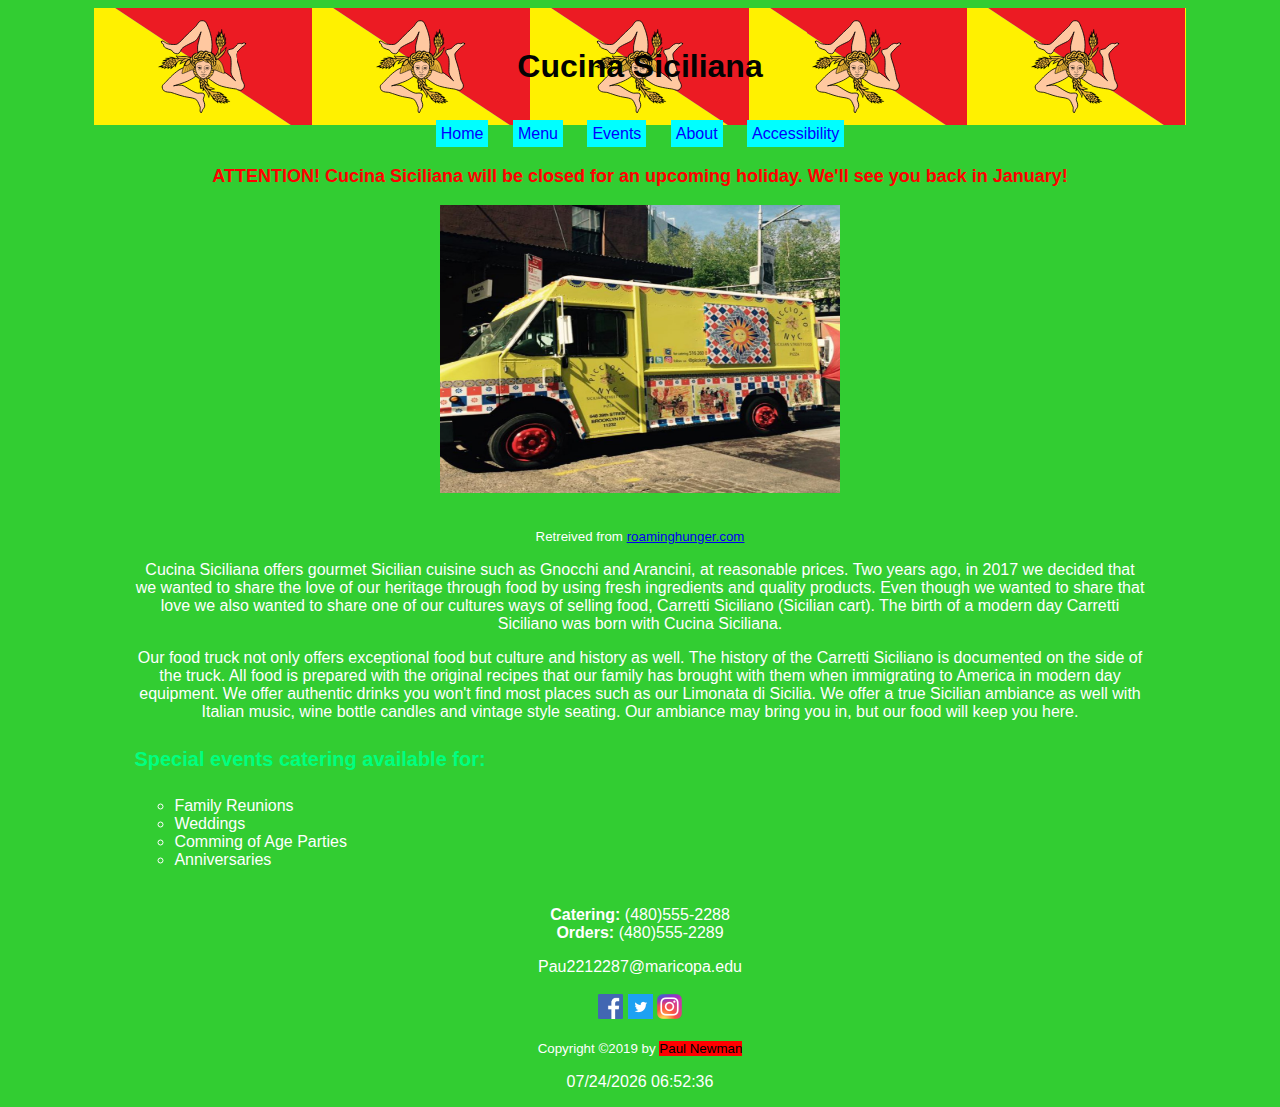
<file: index.html>
<!DOCTYPE html>
<html lang="en">

<head>
    <meta name="viewport" content="width=device-width, initial-scale=1.0">
    <link rel="stylesheet" href="mystyle.css" type="text/css">
    <meta name="description" content="Gourmet Sicilian Cuisine at resonable prices. Come visit the Cucina Siciliana Food Truck today!">
    <meta name="keywords" content="Sicilian food, Italian food, Gourmet cuisine, pasta, food truck, Cucina Siciliana">
    <!-- The purpose and importance of the description meta tag is a short description that shows up under the webpage title in the search engine. The purpose and importance of the keywords meta tag is that this webpage will show up in a search when those words are searched by someone on a search engine -->
    <title>Cucina Siciliana | Welcome</title>
    <meta charset="UTF-8">
    <meta name="author" content="Paul Newman">
    <!-- [if lt IE 9]
            <script src="http://html5shim.googlcode.com/svn/trunk/html5.js"></script>
        <![endif]-->
</head>

<body>
    <!-- Internet/Web Development Level 1, 23163, Lesson 11 -->
    <header>
        <h1>Cucina Siciliana</h1>
        <nav>
            <a href="index.html">Home</a>
            <a href="menu.html">Menu</a>
            <a href="events.html">Events</a>
            <a href="about.html">About</a>
            <a href="accessibility.html">Accessibility</a>
        </nav>
    </header>
    <main>
        <!-- I used the strong tag because its used to display a warning or caution and will be seen sooner -->
        <!-- I chose Times New Roman because it is the most commonly used font on computers and has straight edges. It is important to use websafe fonts because if a font is not on the computer of the person viewing the page then the letters will not show up in that font -->
        <p style="font-size: large; font-family: Verdana, Geneva, Tahoma, sans-serif; color:red"><strong>ATTENTION! Cucina Siciliana will be closed for an upcoming holiday. We'll see you back in January!</strong></p>
        <!-- it is a jpeg image at width 400 and height 288 -->
        <img src="images/food.jpg" alt="Cucina Siciliana Food Truck" width="400" height="288"><br>
        <p><small>Retreived from <a href="https://www.roaminghunger.com/picciotto-nyc/">roaminghunger.com</a></small></p>
        <p>Cucina Siciliana offers gourmet Sicilian cuisine such as Gnocchi and Arancini, at reasonable prices. Two years ago, in 2017 we decided that we wanted to share the love of our heritage through food by using fresh ingredients and quality products.
            Even though we wanted to share that love we also wanted to share one of our cultures ways of selling food, Carretti Siciliano (Sicilian cart). The birth of a modern day Carretti Siciliano was born with Cucina Siciliana.</p>
        <p>Our food truck not only offers exceptional food but culture and history as well. The history of the Carretti Siciliano is documented on the side of the truck. All food is prepared with the original recipes that our family has brought with them
            when immigrating to America in modern day equipment. We offer authentic drinks you won't find most places such as our Limonata di Sicilia. We offer a true Sicilian ambiance as well with Italian music, wine bottle candles and vintage style
            seating. Our ambiance may bring you in, but our food will keep you here.
        </p>
        <h2>Special events catering available for:</h2>
        <ul>
            <li>Family Reunions</li>
            <li>Weddings</li>
            <li>Comming of Age Parties</li>
            <li>Anniversaries</li>
        </ul>
    </main>
    <footer>
        <!-- I used the </b> tag to bold the text as it is specifically for bolding and wont add any empasis to it -->
        <!-- I changed the <b> tag to css inline style for bold -->
        <p><span>Catering:</span> (480)555-2288<br>
            <span>Orders:</span> (480)555-2289</p>
        <!-- The difference between external and internal links are that internal lead to other pages in the root file such as index.html, menu.html and events.html where as external lead to other websites. I used external links below -->
        <p>
            Pau2212287@maricopa.edu<br>
            <br>
            <a href="https://www.facebook.com/GilbertFeastival/"><img src="images/facebook.jpg" alt="facebook" width="25" height="25"></a>
            <a href="http://www.twitter.com"><img src="images/twitter.jpg" alt="twitter" width="25" height="25"></a>
            <a href="https://www.instagram.com/"><img src="images/instagram.jpg" alt="instagram" width="25" height="25"></a>
        </p>
        <p><small>Copyright &copy;2019 by <mark>Paul Newman</mark></small></p>
        <p id="lastMod"></p>
        <script src="myjava.js"></script>
    </footer>
</body>

</html>
</file>
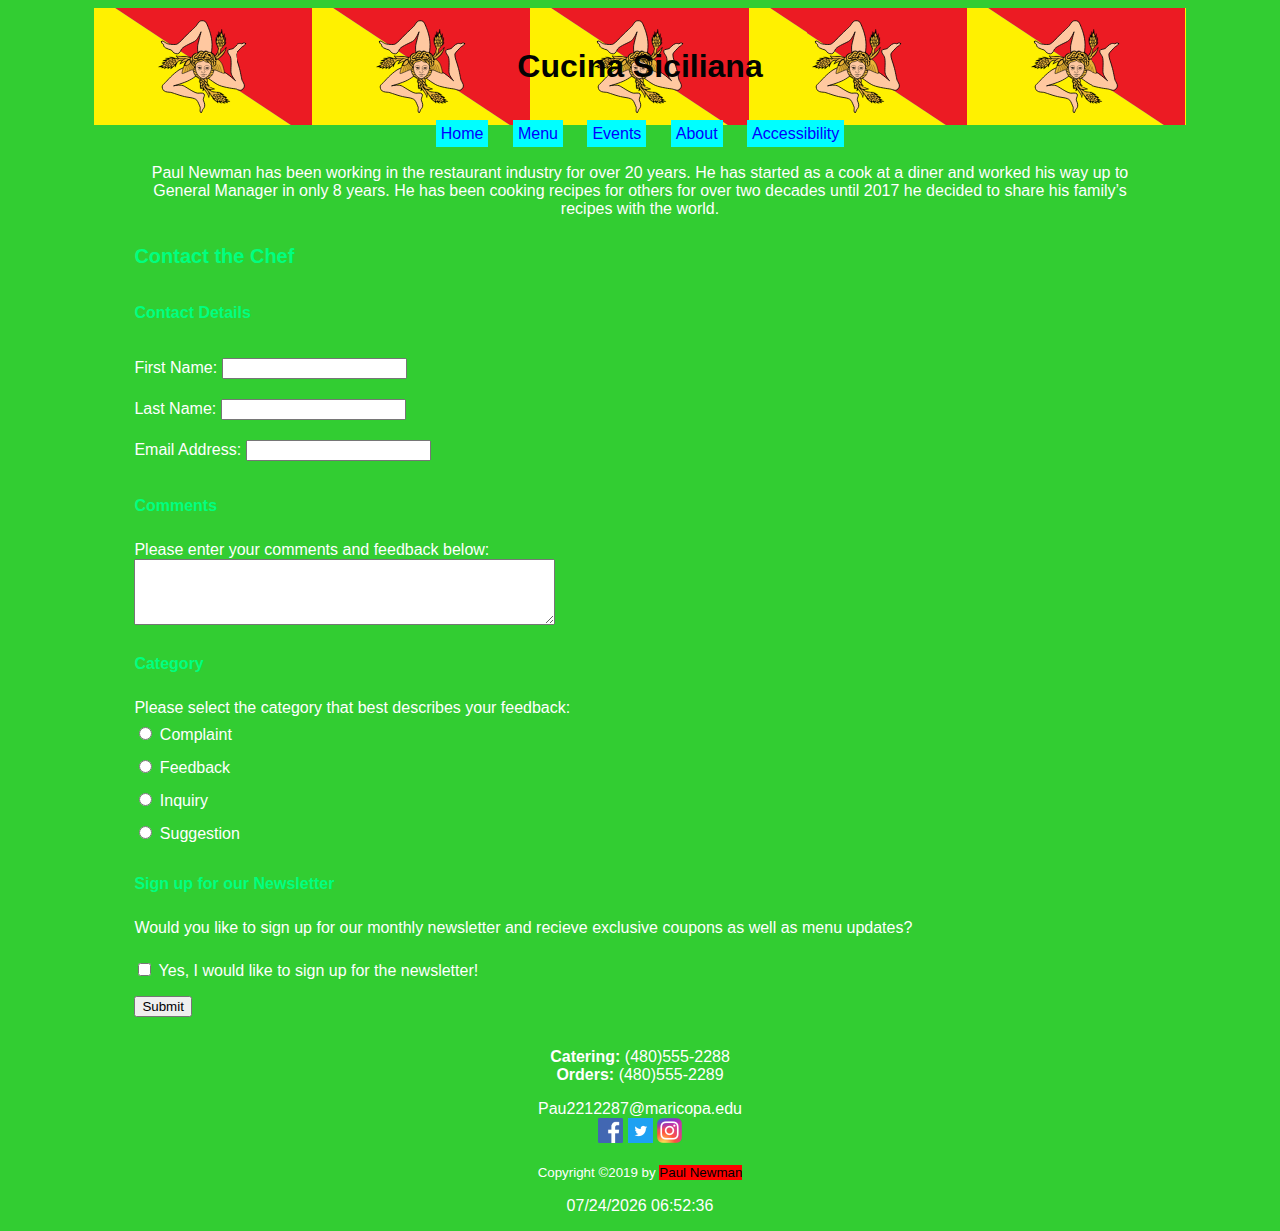
<file: about.html>
<!DOCTYPE html>
<html lang="en">

<head>
    <meta name="viewport" content="width=device-width, initial-scale=1.0">
    <link rel="stylesheet" href="mystyle.css" type="text/css">
    <title>Cucina Siciliana | About</title>
    <meta name="description" content="Come and join us for authentic Sicilian food and music at our next event!">
    <meta name="keywords" content="Italian events, Italian food and music, Pasta, Sicilian food, Sicilian events">
    <meta charset="UTF-8">
    <meta name="author" content="Paul Newman">
    <!-- [if lt IE 9]
            <script src="http://html5shim.googlcode.com/svn/trunk/html5.js"></script>
        <![endif]-->
</head>

<body>
    <!-- Internet/Web Development Level 1, 23163, Lesson 11 -->
    <header>
        <h1>Cucina Siciliana</h1>
        <nav>
            <a href="index.html">Home</a>
            <a href="menu.html ">Menu</a>
            <a href="events.html ">Events</a>
            <a href="about.html">About</a>
            <a href="accessibility.html">Accessibility</a>
        </nav>
    </header>
    <main>
        <p>Paul Newman has been working in the restaurant industry for over 20 years. He has started as a cook at a diner and worked his way up to General Manager in only 8 years. He has been cooking recipes for others for over two decades until 2017 he
            decided to share his family’s recipes with the world.</p>
        <h2>Contact the Chef</h2>
        <form action="https://secure.riosalado.edu/cis-course-resources/postscript.aspx" method="post">
            <h3>Contact Details</h3>
            <label>First Name: <input type="text" name="FirstName"></label><br>
            <label>Last Name: <input type="text" name="LastName"></label><br>
            <label>Email Address: <input type="email" name="UserEmail"></label>
            <h3>Comments</h3>
            <label>Please enter your comments and feedback below:<br><textarea rows="4" cols="50" name="comments"></textarea></label>
            <h3>Category</h3>
            <label>Please select the category that best describes your feedback:<br><input type="radio" name="category1" value="complaint"> Complaint</label><br>
            <label><input type="radio" name="category2" value="feedback"> Feedback</label><br>
            <label><input type="radio" name="category3" value="inquiry"> Inquiry</label><br>
            <label><input type="radio" name="category4" value="suggestion"> Suggestion</label>
            <h3>Sign up for our Newsletter</h3>
            <p style="text-align:left">Would you like to sign up for our monthly newsletter and recieve exclusive coupons as well as menu updates?</p>
            <label><input type="checkbox" name="newsletter" value="yes"> Yes, I would like to sign up for the newsletter!</label><br>
            <input type="button" onclick="myAlert()" value="Submit">
        </form>
    </main>
    <footer>
        <p><span>Catering:</span> (480)555-2288<br>
            <span>Orders:</span> (480)555-2289</p>
        <!-- I used the </b> tag to bold the text as it is specifically for bolding and wont add any empasis to it -->
        <!-- I changed the <b> tag to css inline style for bold -->
        <!-- The difference between external and internal links are that internal lead to other pages in the root file such as index.html, menu.html and events.html where as external lead to other websites. I used external links below -->
        <p>Pau2212287@maricopa.edu<br>
            <a href="https://www.facebook.com/GilbertFeastival/ "><img src="images/facebook.jpg " alt="facebook " width="25" height="25"></a>
            <a href="http://www.twitter.com "><img src="images/twitter.jpg " alt="twitter " width="25" height="25"></a>
            <a href="https://www.instagram.com/ "><img src="images/instagram.jpg " alt="instagram " width="25" height="25"></a>
            <p><small>Copyright &copy;2019 by <mark>Paul Newman</mark></small></p>
            <p id="lastMod"></p>
            <script src="myjava.js"></script>
    </footer>
</body>

</html>
</file>
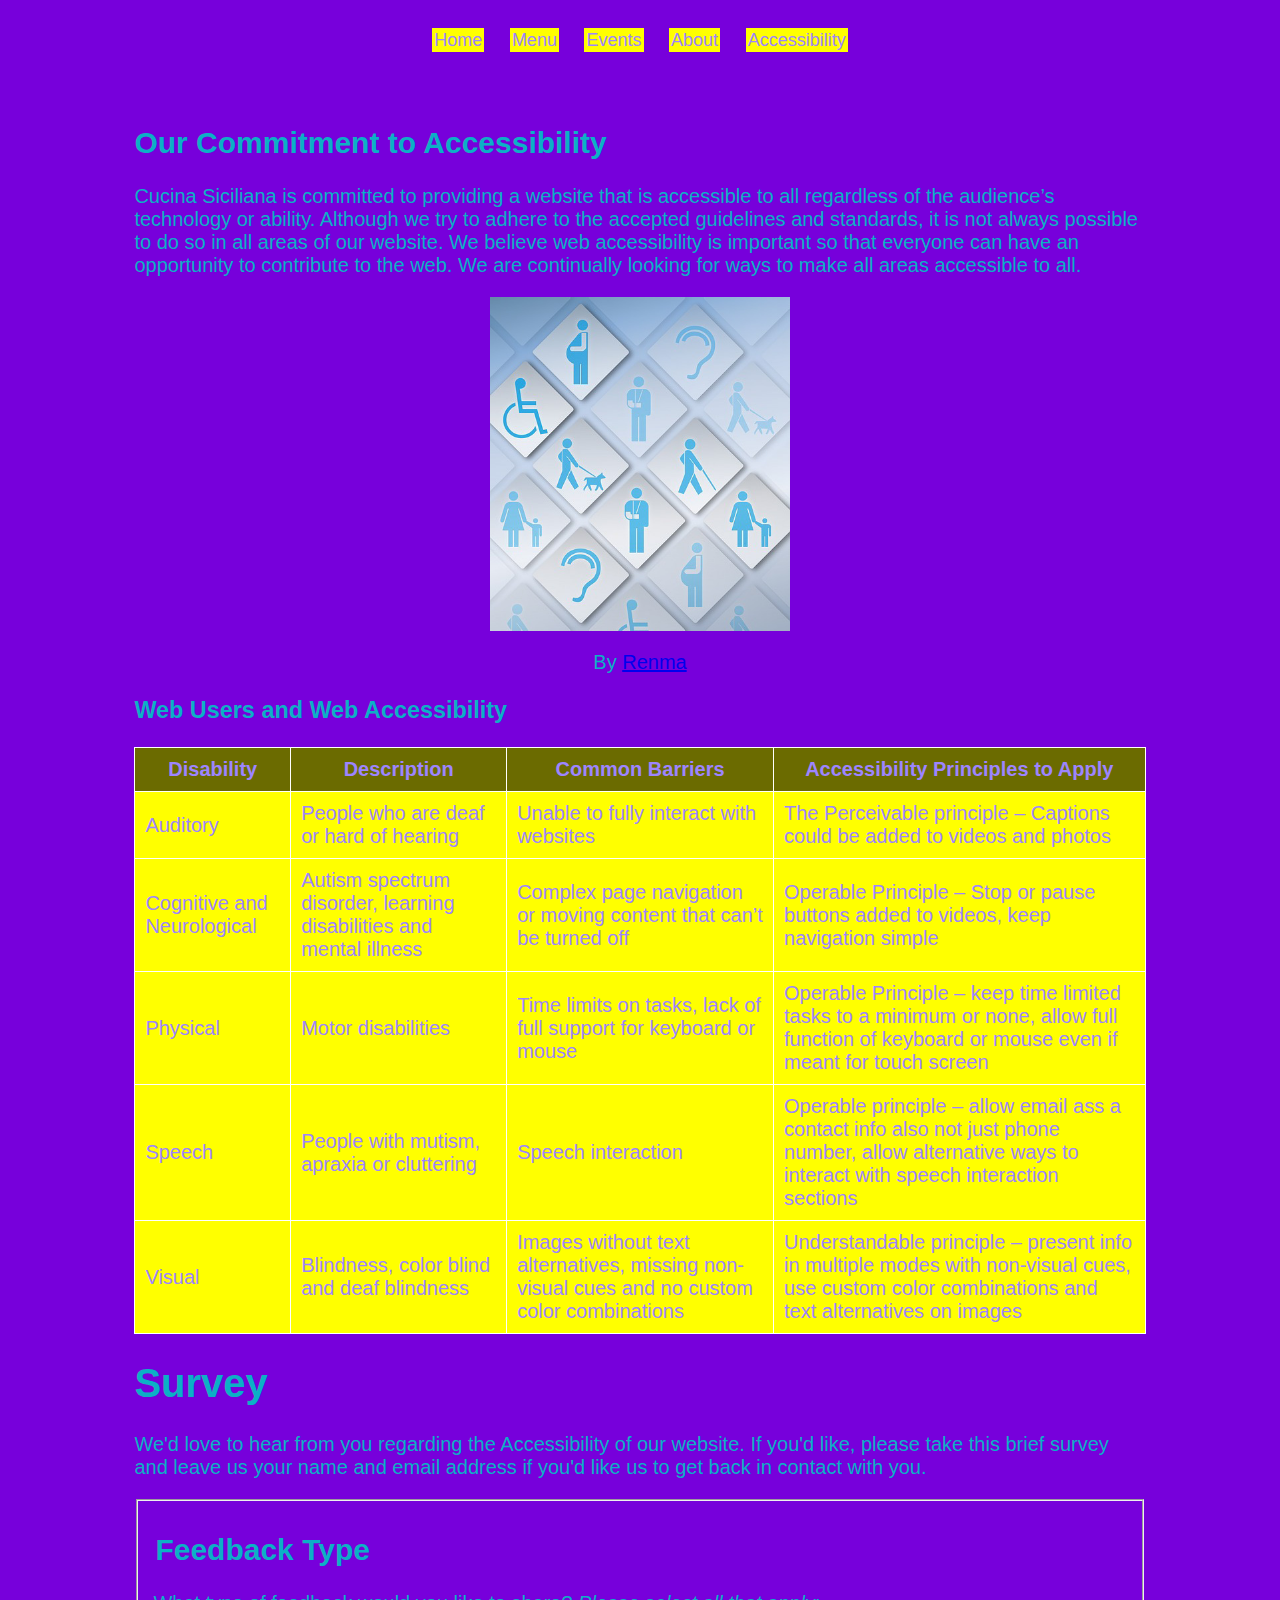
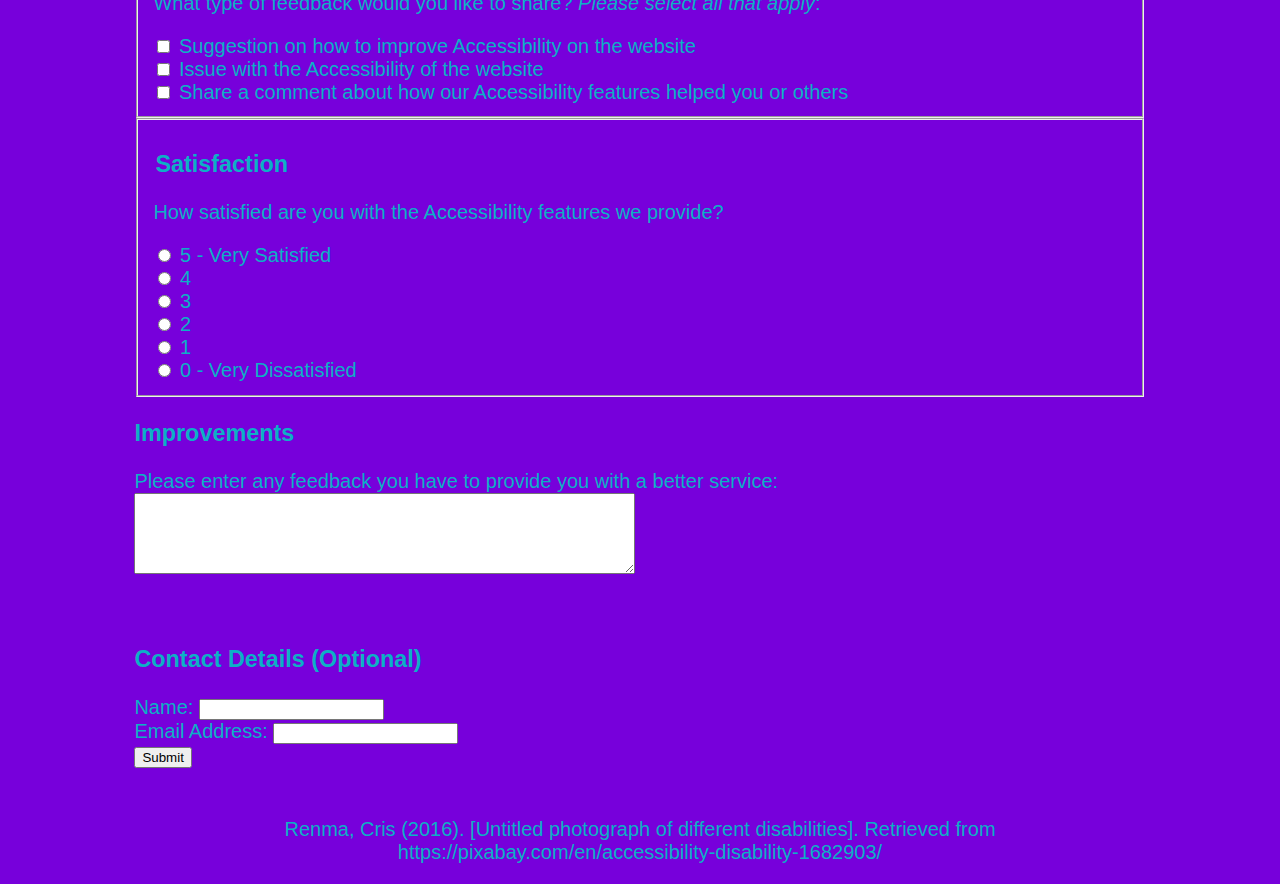
<file: accessibility.html>
<!DOCTYPE html>
<html lang="en">

<head>
    <meta name="viewport" content="width=device-width, initial-scale=1.0">
    <!-- Internet/Web Development Level 1, 23163, Lesson 11 -->
    <title>Cucina Siciliana | Accessibility</title>
    <meta charset="UTF-8">
    <meta name="author" content="Paul Newman">
    <style>
        body {
            background-color: #7700DB;
            font-family: "Arial", sans-serif;
            font-size: 20px;
            color: #0CB0C6;
        }
        
        header {
            width: 80%;
            padding: 20px 0px;
            margin: 0 auto;
            text-align: center;
        }
        
        main {
            width: 80%;
            padding: 30px 0px;
            margin: 0 auto;
        }
        
        footer {
            width: 80%;
            margin: auto;
            text-align: center;
        }
        
        nav a {
            margin: 10px;
            padding: 2px;
            background-color: #FFFF00;
            color: #9D85FF;
            font-size: 18px;
            text-decoration: none;
        }
        
        table {
            width: 100%;
        }
        
        table,
        th,
        td {
            border: 1px solid #FFF;
            background-color: #FFFF00;
            color: #9D85FF;
            border-collapse: collapse;
            padding: 10px;
        }
        
        th {
            background-color: #6B6B00;
            color: #9D85FF;
        }

    </style>
    <!-- [if lt IE 9]
            <script src="http://html5shim.googlcode.com/svn/trunk/html5.js"></script>
        <![endif]-->

</head>

<body>
    <header>
        <!-- Navigation starts here -->
        <nav><a href="index.html">Home</a> <a href="menu.html">Menu</a> <a href="events.html">Events</a> <a href="about.html">About</a> <a href="accessibility.html">Accessibility</a></nav>
        <!-- Navigation ends here  -->
    </header>

    <main>
        <h2>Our Commitment to Accessibility</h2>

        <p>Cucina Siciliana is committed to providing a website that is accessible to all regardless of the audience’s technology or ability. Although we try to adhere to the accepted guidelines and standards, it is not always possible to do so in all areas
            of our website. We believe web accessibility is important so that everyone can have an opportunity to contribute to the web. We are continually looking for ways to make all areas accessible to all.</p>

        <img src="access-image.jpg" alt="Accessibility" style="display:block; margin:auto; width:300px;">
        <p style="text-align:center;">By <a href="https://pixabay.com/en/accessibility-disability-1682903/">Renma</a></p>

        <h3>Web Users and Web Accessibility</h3>
        <table>
            <tr>
                <th>Disability</th>
                <th>Description</th>
                <th>Common Barriers</th>
                <th>Accessibility Principles to Apply</th>
            </tr>
            <tr>
                <td>Auditory</td>
                <td>People who are deaf or hard of hearing</td>
                <td>Unable to fully interact with websites</td>
                <td>The Perceivable principle – Captions could be added to videos and photos</td>
            </tr>
            <tr>
                <td>Cognitive and Neurological</td>
                <td>Autism spectrum disorder, learning disabilities and mental illness</td>
                <td>Complex page navigation or moving content that can’t be turned off</td>
                <td>Operable Principle – Stop or pause buttons added to videos, keep navigation simple</td>
            </tr>
            <tr>
                <td>Physical</td>
                <td>Motor disabilities</td>
                <td>Time limits on tasks, lack of full support for keyboard or mouse</td>
                <td>Operable Principle – keep time limited tasks to a minimum or none, allow full function of keyboard or mouse even if meant for touch screen</td>
            </tr>
            <tr>
                <td>Speech</td>
                <td>People with mutism, apraxia or cluttering</td>
                <td>Speech interaction</td>
                <td>Operable principle – allow email ass a contact info also not just phone number, allow alternative ways to interact with speech interaction sections</td>
            </tr>
            <tr>
                <td>Visual</td>
                <td>Blindness, color blind and deaf blindness</td>
                <td>Images without text alternatives, missing non-visual cues and no custom color combinations</td>
                <td>Understandable principle – present info in multiple modes with non-visual cues, use custom color combinations and text alternatives on images</td>
            </tr>
        </table>

        <h1>Survey</h1>
        <form name="myForm" id="test" action="https://secure.riosalado.edu/cis-course-resources/postscript.aspx" method="post">
            <p>We'd love to hear from you regarding the Accessibility of our website. If you'd like, please take this brief survey and leave us your name and email address if you'd like us to get back in contact with you.</p>

            <fieldset>
                <h2>
                    <legend>Feedback Type</legend>
                </h2>
                <p>What type of feedback would you like to share? <em>Please select all that apply</em>:</p>
                <!--I put the label element into the forms so it will help those with screen readers when form control is accessed and it can also be clickable with a mouse-->
                <label><input type="checkbox" name="Type" value="Suggestion"> Suggestion on how to improve Accessibility on the website</label><br>
                <label><input type="checkbox" name="Type" value="Issue"> Issue with the Accessibility of the website</label><br>
                <label><input type="checkbox" name="Type" value="Comment"> Share a comment about how our Accessibility features helped you or others</label><br>
            </fieldset>
            <fieldset>
                <!-- I added a fieldset and legend to provide a visual and structural grouping. The legend is repeated to screen readers-->
                <h3>
                    <legend>Satisfaction</legend>
                </h3>
                <p>How satisfied are you with the Accessibility features we provide?</p>

                <label><input type="radio" name="Satisfaction" value="5 - Very Satisfied"> 5 - Very Satisfied</label><br>
                <label><input type="radio" name="Satisfaction" value="4"> 4</label><br>
                <label><input type="radio" name="Satisfaction" value="3"> 3</label><br>
                <label><input type="radio" name="Satisfaction" value="2"> 2</label><br>
                <label><input type="radio" name="Satisfaction" value="1"> 1</label><br>
                <label><input type="radio" name="Satisfaction" value="0 - Very Dissatisfied"> 0 - Very Dissatisfied</label><br>
            </fieldset>
            <h3>Improvements</h3>
            <p><label>Please enter any feedback you have to provide you with a better service:<br>

                <textarea name="Feedback" rows="5" cols="60"></textarea></label></p><br>

            <h3>Contact Details (Optional)</h3>
            <label>Name: <input type="text" name="FirstName"></label><br> <label>Email Address: <input type="email" name="EmailAddress"></label><br>

            <input type="submit" value="Submit">
        </form>
    </main>
    <footer>
        <p style="text-align:center;">Renma, Cris (2016). [Untitled photograph of different disabilities]. Retrieved from https://pixabay.com/en/accessibility-disability-1682903/</p>
    </footer>
</body>

</html>
</file>
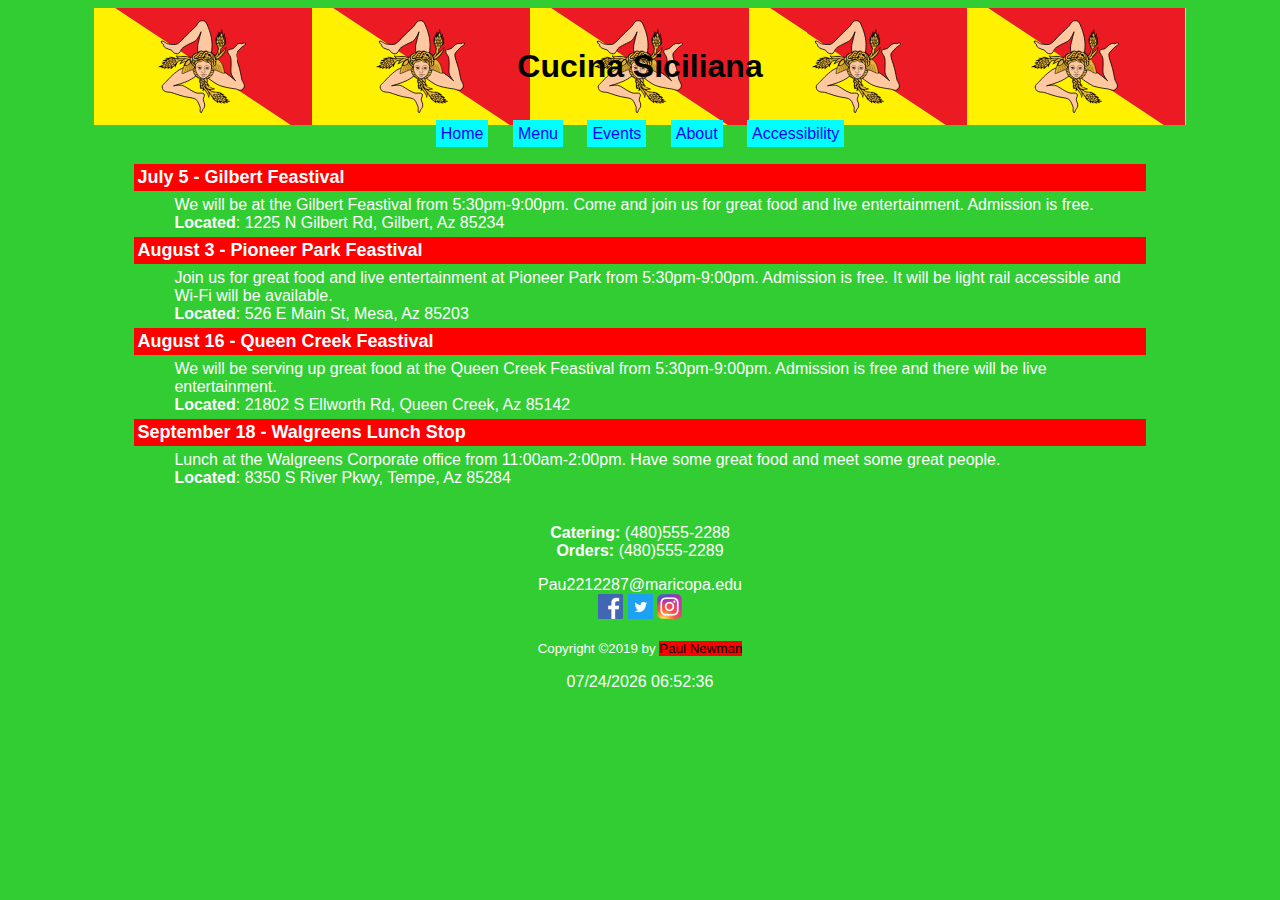
<file: events.html>
<!DOCTYPE html>
<html lang="en">

<head>
    <meta name="viewport" content="width=device-width, initial-scale=1.0">
    <link rel="stylesheet" href="mystyle.css" type="text/css">
    <title>Cucina Siciliana | Events</title>
    <meta name="description" content="Come and join us for authentic Sicilian food and music at our next event!">
    <meta name="keywords" content="Italian events, Italian food and music, Pasta, Sicilian food, Sicilian events">
    <meta charset="UTF-8">
    <meta name="author" content="Paul Newman">
    <!-- [if lt IE 9]
            <script src="http://html5shim.googlcode.com/svn/trunk/html5.js"></script>
        <![endif]-->
</head>

<body>
    <!-- Internet/Web Development Level 1, 23163, Lesson 11 -->
    <header>
        <h1>Cucina Siciliana</h1>
        <nav>
            <a href="index.html">Home</a>
            <a href="menu.html ">Menu</a>
            <a href="events.html ">Events</a>
            <a href="about.html">About</a>
            <a href="accessibility.html">Accessibility</a>
        </nav>
    </header>
    <main>
        <!-- I used Google's search engine to find local events with food trucks -->
        <dl>
            <dt>July 5 - Gilbert Feastival</dt>
            <dd>We will be at the Gilbert Feastival from 5:30pm-9:00pm. Come and join us for great food and live entertainment. Admission is free.</dd>
            <dd><b>Located</b>: 1225 N Gilbert Rd, Gilbert, Az 85234</dd>
            <dt>August 3 - Pioneer Park Feastival</dt>
            <dd>Join us for great food and live entertainment at Pioneer Park from 5:30pm-9:00pm. Admission is free. It will be light rail accessible and Wi-Fi will be available.</dd>
            <dd><b>Located</b>: 526 E Main St, Mesa, Az 85203</dd>
            <dt>August 16 - Queen Creek Feastival</dt>
            <dd>We will be serving up great food at the Queen Creek Feastival from 5:30pm-9:00pm. Admission is free and there will be live entertainment.</dd>
            <dd><b>Located</b>: 21802 S Ellworth Rd, Queen Creek, Az 85142</dd>
            <dt>September 18 - Walgreens Lunch Stop</dt>
            <dd>Lunch at the Walgreens Corporate office from 11:00am-2:00pm. Have some great food and meet some great people.</dd>
            <dd><b>Located</b>: 8350 S River Pkwy, Tempe, Az 85284</dd>
        </dl>
        <!-- I used unordered list and description list in this project. Description list is best for displaying terms with descriptions and unordered list is best for displaying a list of items with no specific order-->
    </main>
    <footer>
        <p><span>Catering:</span> (480)555-2288<br>
            <span>Orders:</span> (480)555-2289</p>
        <!-- I used the </b> tag to bold the text as it is specifically for bolding and wont add any empasis to it -->
        <!-- I changed the <b> tag to css inline style for bold -->
        <!-- The difference between external and internal links are that internal lead to other pages in the root file such as index.html, menu.html and events.html where as external lead to other websites. I used external links below -->
        <p>Pau2212287@maricopa.edu<br>
            <a href="https://www.facebook.com/GilbertFeastival/ "><img src="images/facebook.jpg " alt="facebook " width="25" height="25"></a>
            <a href="http://www.twitter.com "><img src="images/twitter.jpg " alt="twitter " width="25" height="25"></a>
            <a href="https://www.instagram.com/ "><img src="images/instagram.jpg " alt="instagram " width="25" height="25"></a>
            <p><small>Copyright &copy;2019 by <mark>Paul Newman</mark></small></p>
            <p id="lastMod"></p>
            <script src="myjava.js"></script>
    </footer>
</body>

</html>
</file>
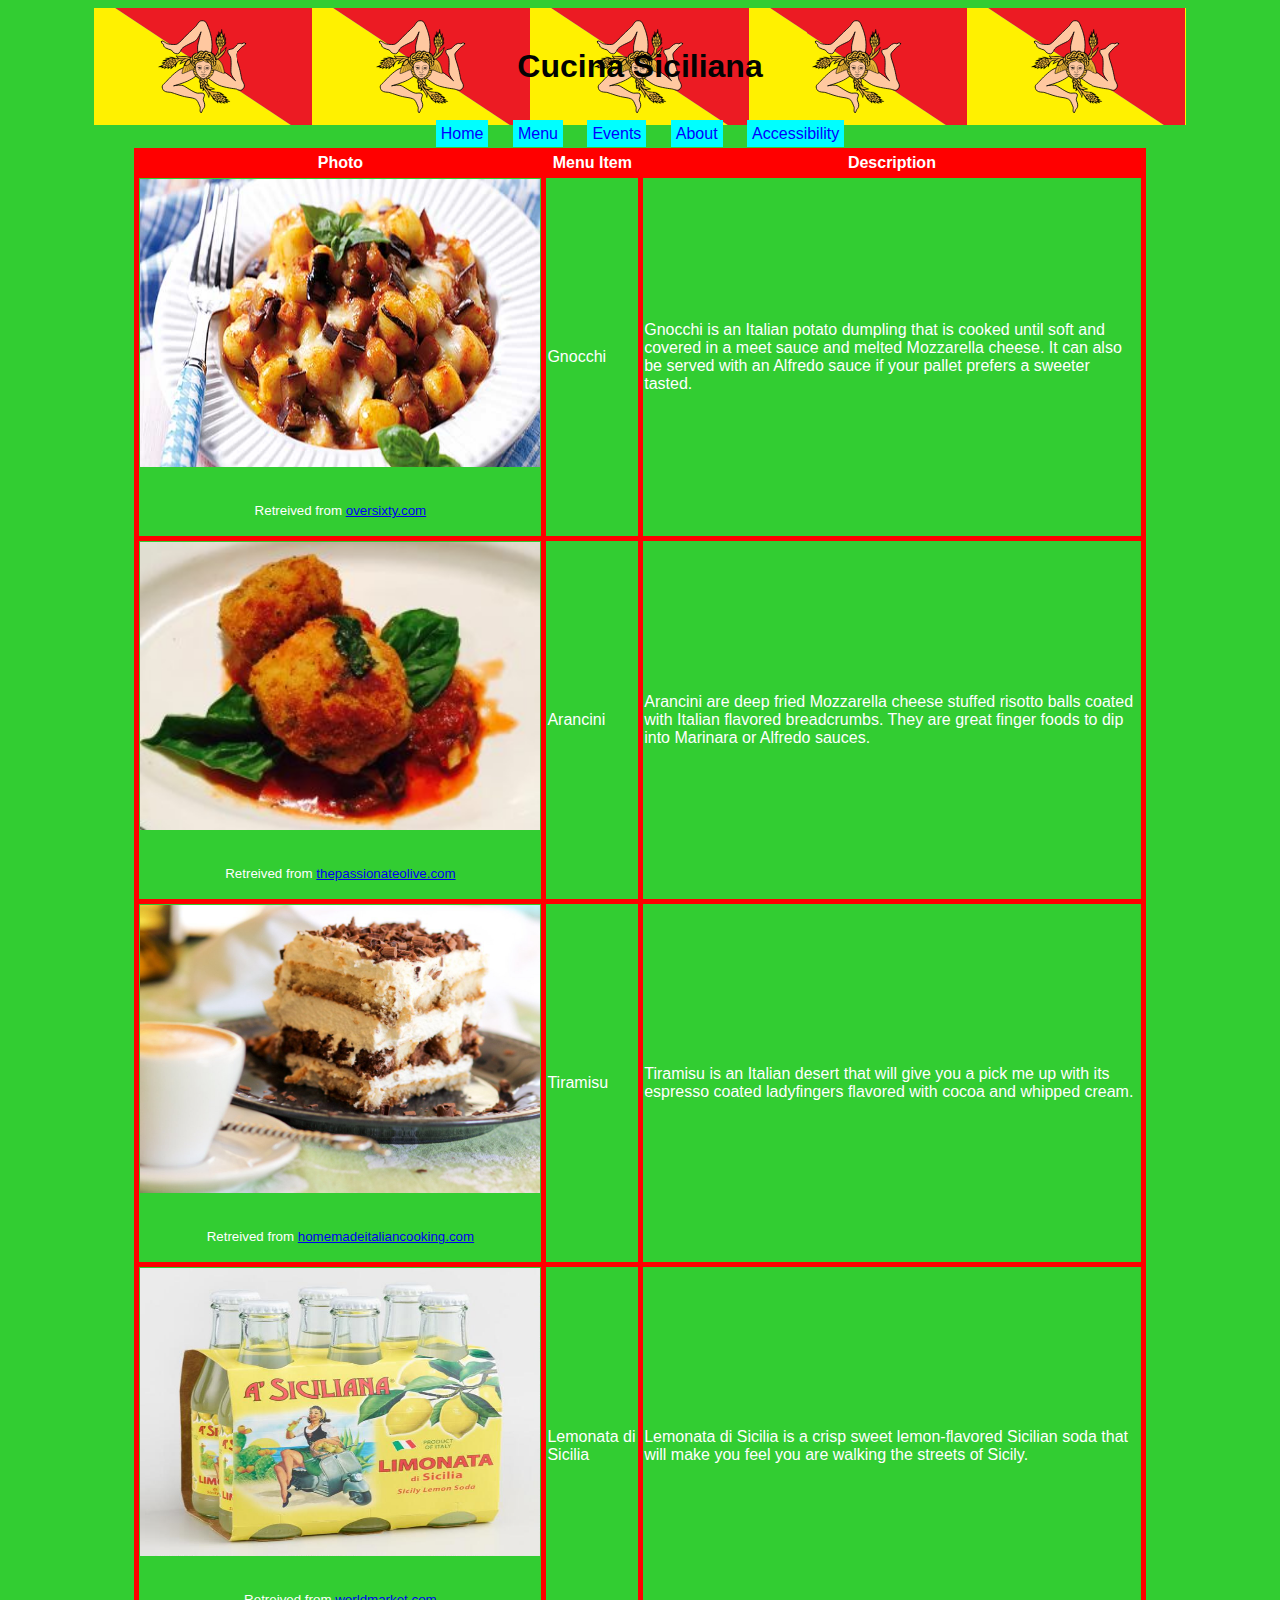
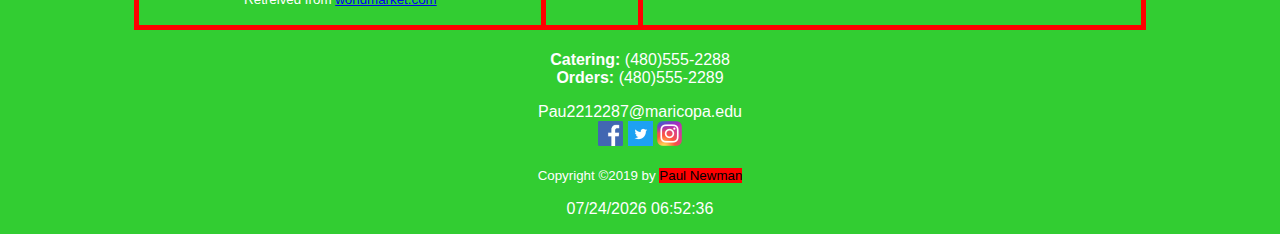
<file: menu.html>
<!DOCTYPE html>
<html lang="en">

<head>
    <meta name="viewport" content="width=device-width, initial-scale=1.0">
    <link rel="stylesheet" href="mystyle.css" type="text/css">
    <title>Cucina Siciliana | Menu</title>
    <meta name="description" content="Enjoy fine Sicilian cuisine. We serve many authentic dishes such as Arancini and Gnocchi as well as desserts like Tiramisu and Cannoli.">
    <meta name="keywords" content="Spaghetti, Gnocchi, Italian food, Tiramisu, Cannoli">
    <meta charset="UTF-8">
    <meta name="author" content="Paul Newman">
    <!-- [if lt IE 9]
            <script src="http://html5shim.googlcode.com/svn/trunk/html5.js"></script>
        <![endif]-->
</head>

<body>
    <!-- Internet/Web Development Level 1, 23163, Lesson 11 -->
    <header>
        <h1>Cucina Siciliana </h1>
        <nav>
            <a href="index.html">Home</a>
            <a href="menu.html">Menu</a>
            <a href="events.html">Events</a>
            <a href="about.html">About</a>
            <a href="accessibility.html">Accessibility</a>
        </nav>
    </header>
    <main>
        <table>
            <tr>
                <th>Photo</th>
                <th>Menu Item</th>
                <th>Description</th>
            </tr>
            <tr>
                <td><img src="images/gnocchi.jpg" alt="Gnocchi" width="400" height="288" style="display:block"><br>
                    <p><small>Retreived from <a href="https://www.oversixty.com.au/lifestyle/food-wine/sicilian-style-gnocchi">oversixty.com</a></small></p>
                </td>
                <td>Gnocchi</td>
                <td>Gnocchi is an Italian potato dumpling that is cooked until soft and covered in a meet sauce and melted Mozzarella cheese. It can also be served with an Alfredo sauce if your pallet prefers a sweeter tasted.</td>
            </tr>
            <tr>
                <td><img src="images/arancini.jpg" alt="Arancini" width="400" height="288" style="display:block"><br>
                    <p><small>Retreived from <a href="http://thepassionateolive.com/recipe-items/arancini-sicilian-rice-balls-with-marinara-sauce/">thepassionateolive.com</a></small></p>
                </td>
                <td>Arancini</td>
                <td>Arancini are deep fried Mozzarella cheese stuffed risotto balls coated with Italian flavored breadcrumbs. They are great finger foods to dip into Marinara or Alfredo sauces.</td>
            </tr>
            <tr>
                <td><img src="images/tiramisu.jpg" alt="Tiramisu" width="400" height="288" style="display:block"><br>
                    <p><small>Retreived from <a href="https://www.homemadeitaliancooking.com/caras-classic-tiramisu/">homemadeitaliancooking.com</a></small></p>
                </td>
                <td>Tiramisu</td>
                <td>Tiramisu is an Italian desert that will give you a pick me up with its espresso coated ladyfingers flavored with cocoa and whipped cream.</td>
            </tr>
            <tr>
                <td><img src="images/lemonata.jpg" alt="Lemonata di Sicilia" width="400" height="288" style="display:block"><br>
                    <p><small>Retreived from <a href="https://www.worldmarket.com/product/a-siciliana-limonata-di-sicilia-lemon-soda-6-pack.do">worldmarket.com</a></small></p>
                </td>
                <td>Lemonata di Sicilia</td>
                <td>Lemonata di Sicilia is a crisp sweet lemon-flavored Sicilian soda that will make you feel you are walking the streets of Sicily.</td>
            </tr>
        </table>
        
    </main>
    <footer>
        <p><span>Catering:</span> (480)555-2288<br>
            <span>Orders:</span> (480)555-2289</p>
        <!-- I used the </b> tag to bold the text as it is specifically for bolding and wont add any empasis to it -->
        <!-- I changed the <b> tag to css inline style for bold -->
        <!-- The difference between external and internal links are that internal lead to other pages in the root file such as index.html, menu.html and events.html where as external lead to other websites. I used external links below -->
        <p>Pau2212287@maricopa.edu<br>
            <a href="https://www.facebook.com/GilbertFeastival/"><img src="images/facebook.jpg" alt="facebook" width="25" height="25"></a>
            <a href="http://www.twitter.com"><img src="images/twitter.jpg" alt="twitter" width="25" height="25"></a>
            <a href="https://www.instagram.com/"><img src="images/instagram.jpg" alt="instagram" width="25" height="25"></a>
            <p><small>Copyright &copy;2019 by <mark>Paul Newman</mark></small></p>
            <p id="lastMod"></p>
            <script src="myjava.js"></script>
    </footer>
</body>

</html>
</file>
<file: mystyle.css>
Body {
    background-color: rgb(50, 205, 50);
    color: white;
    font-family: Verdana, Geneva, Tahoma, sans-serif
}

header,
footer {
    text-align: center
}

nav a:link,
nav a:visited {
    color: blue;
    background-color: aqua;
    font-size: medium;
    margin: 10px;
    padding: 5px;
    text-decoration: none;
}

nav a:hover {
    color: darkgreen;
    background-color: aquamarine;
}

h1 {
    color: rgb(3, 3, 3);
    background-image: url('images/Sicilian.svg');
    background-position: center;
    background-repeat: repeat;
    background-color: royalblue;
    background-size: 20% auto;
    padding: 40px;
    font-family: 'Segoe UI', Tahoma, Geneva, Verdana, sans-serif;
    width: 80%;
    margin: auto;
}

h2 {
    padding-top: 10px;
    padding-bottom: 10px;
    color: rgb(0, 255, 128);
    font-size: 20px;
}

p {
    text-align: center;
}


/* The paragraphs on the menu page are not centered because there is inline css on the html pages that states the paragraphs should be justified */

ul {
    list-style-type: circle;
}

dt {
    font-weight: bold;
    font-size: large;
    background-color: red;
    color: white;
    padding: 3px;
    margin-bottom: 5px;
    margin-top: 5px;
}

main img {
    display: block;
    margin: auto;
}

footer span {
    font-weight: bold;
}

main {
    width: 80%;
    padding-top: 5px;
    padding-bottom: 5px;
    margin: auto;
}

table {
    border-collapse: collapse;
}

table,
th,
td {
    border: thick solid red;
    border-spacing: 20px;
}

th {
    background-color: red;
}

mark {
    background-color: red;
}

h3 {
    padding-top: 10px;
    padding-bottom: 10px;
    color: rgb(0, 255, 128);
    font-size: 16px;
}

input {
    margin-top: 10px;
    margin-bottom: 10px;
}
</file>
